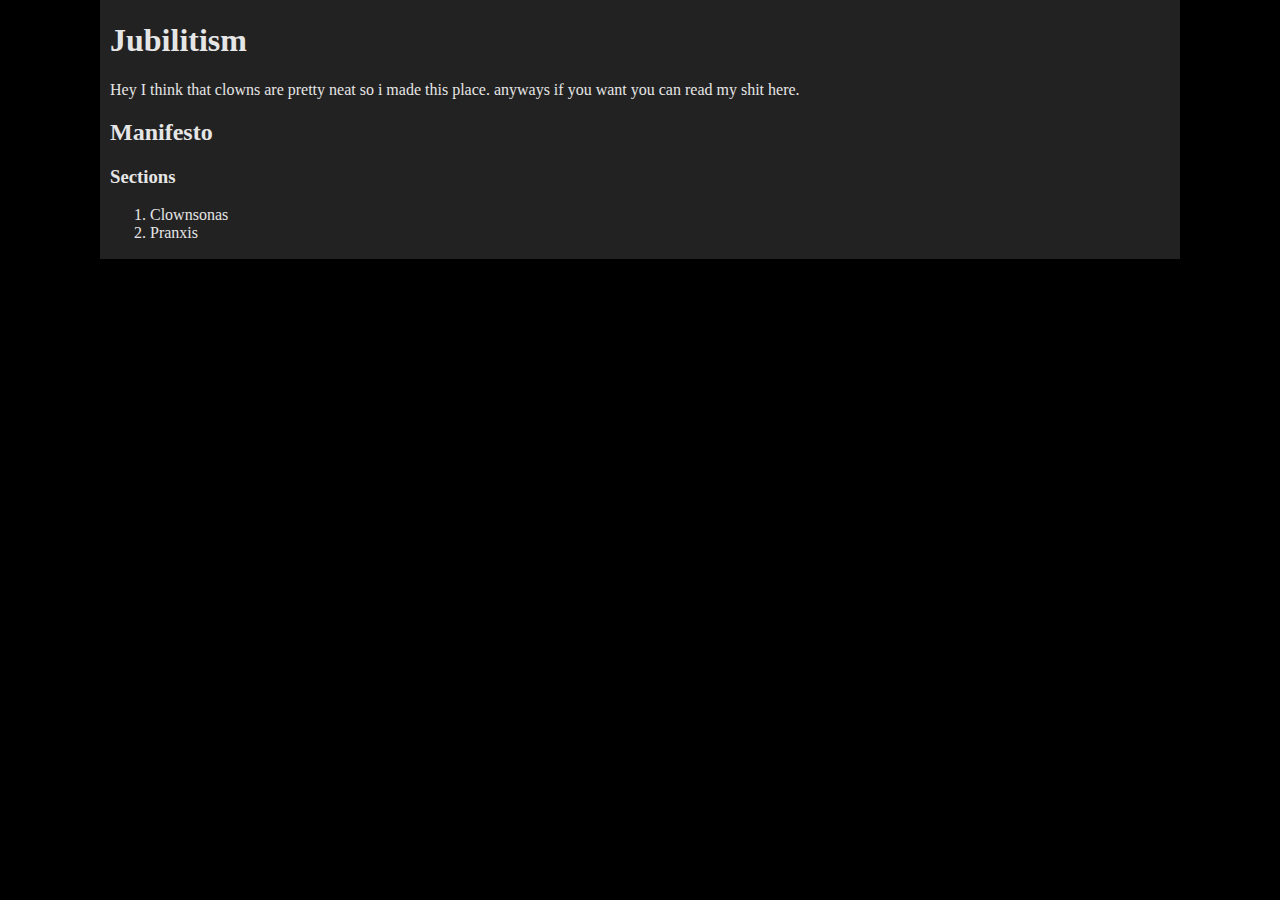
<file: index.html>
<!DOCTYPE html>
<html>
	<head>
		<title>Pranxis</title>
		<link rel="stylesheet" href="styles.css" />
	</head>
	<body>
		<h1>Jubilitism</h1>
		<p>Hey I think that clowns are pretty neat so i made this place. anyways if you want you can read my shit here.</p>
		<h2>Manifesto</h2>
		<h3>Sections</h3>
		<p>
		<ol>
			<li>Clownsonas</li>
			<li>Pranxis</li>
		</ol>
		</p>
	</body>
</html>
</file>
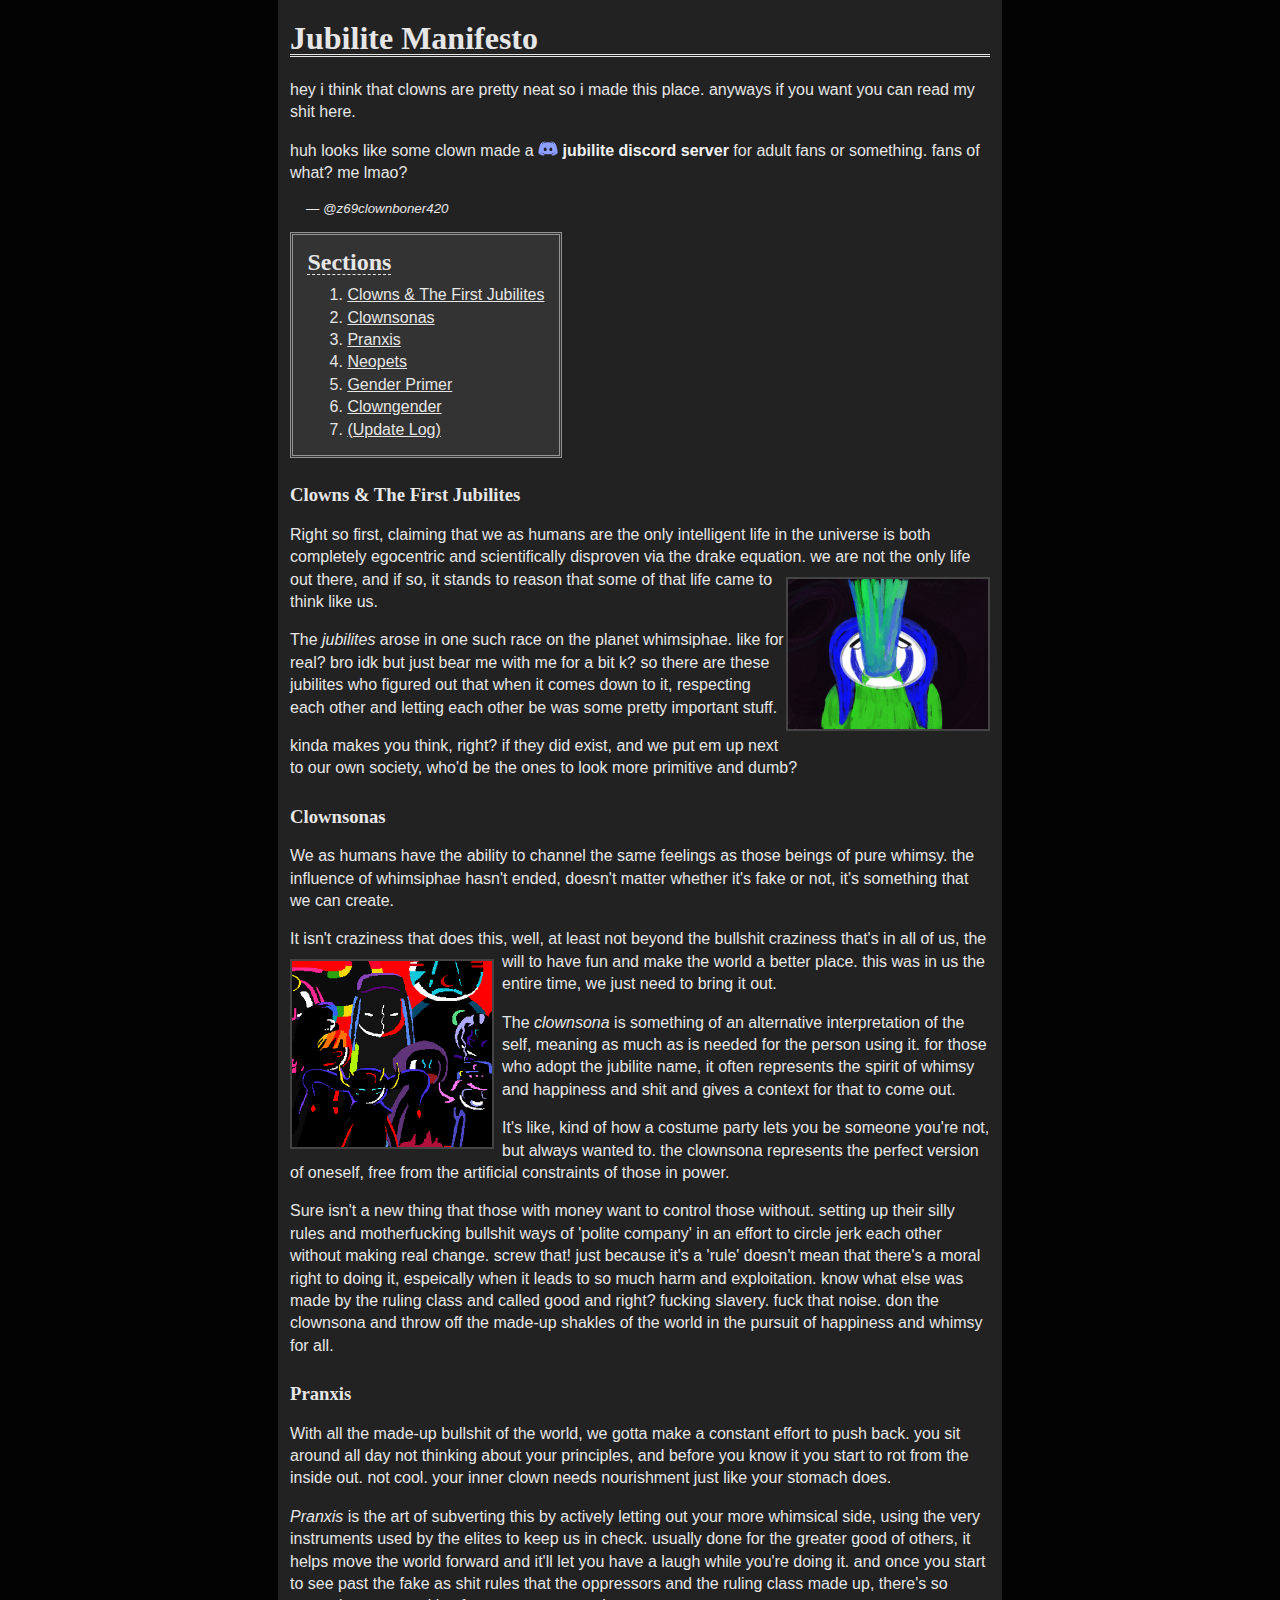
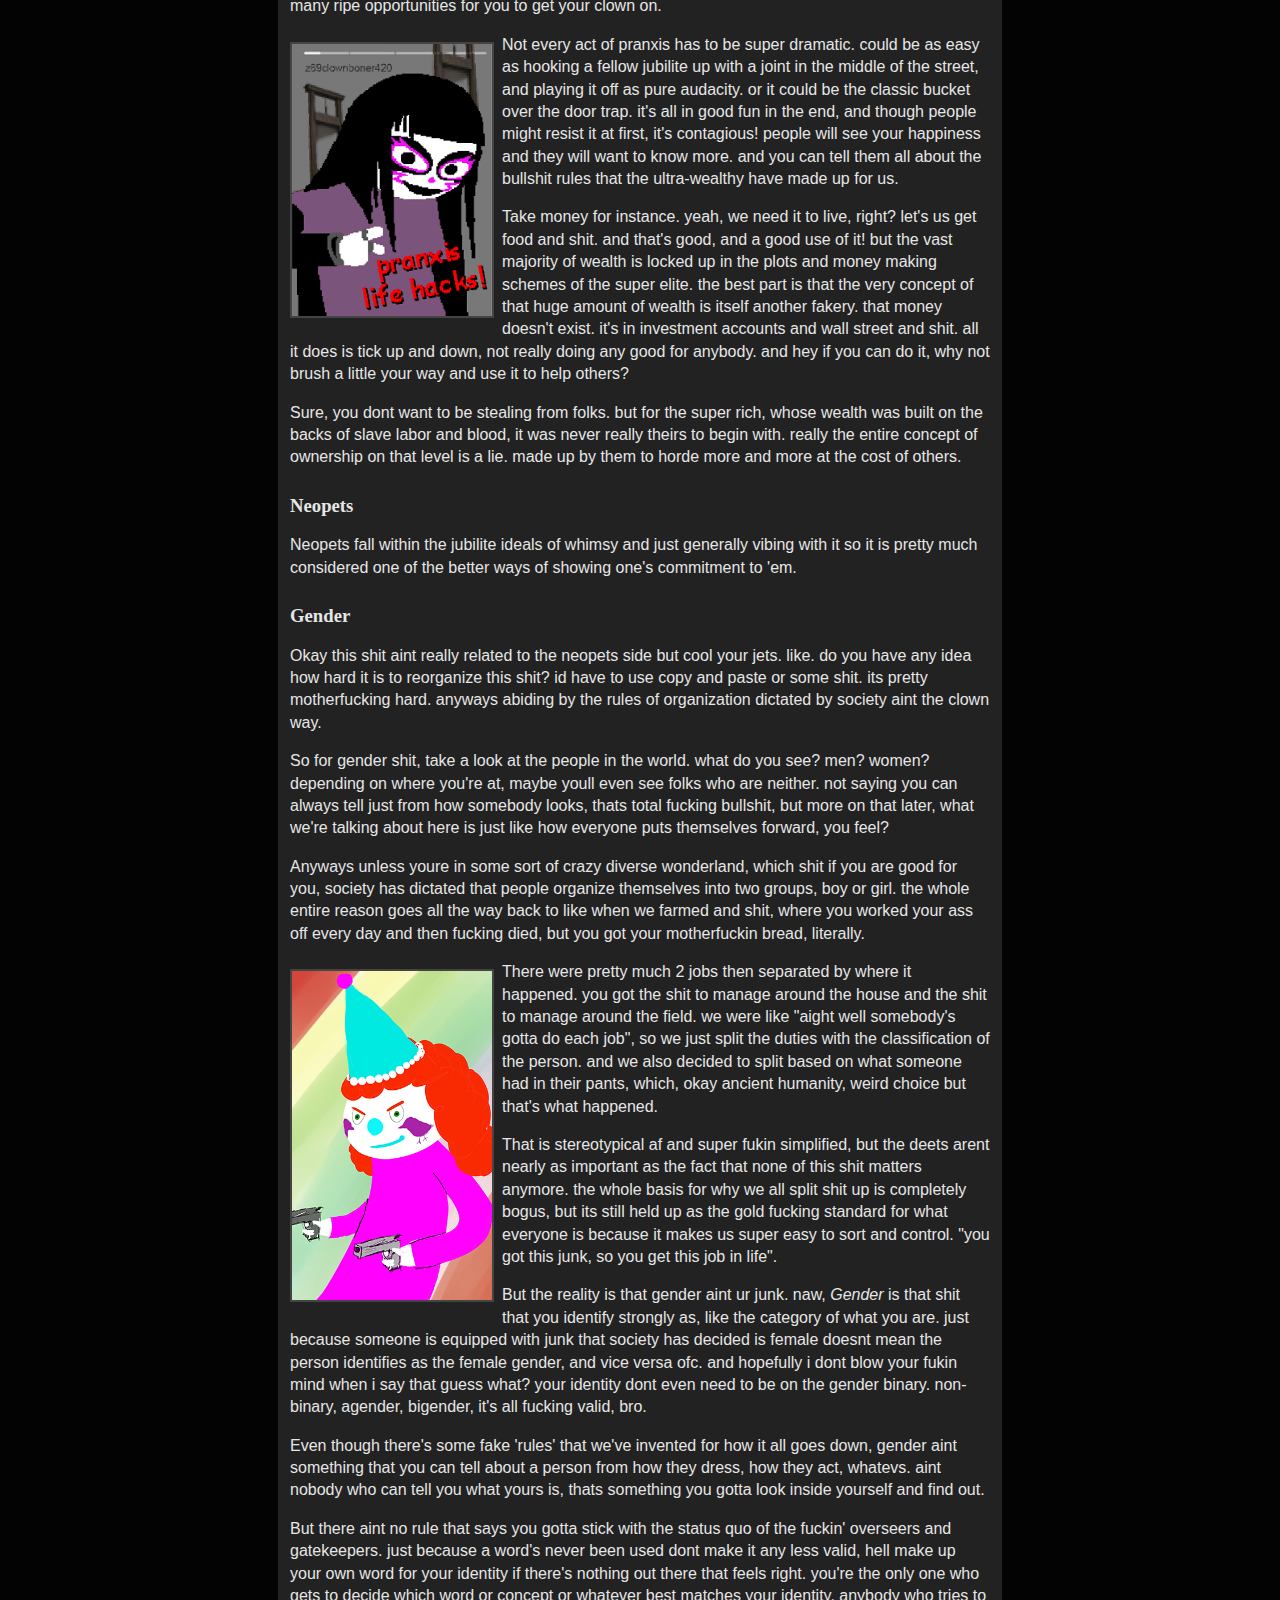
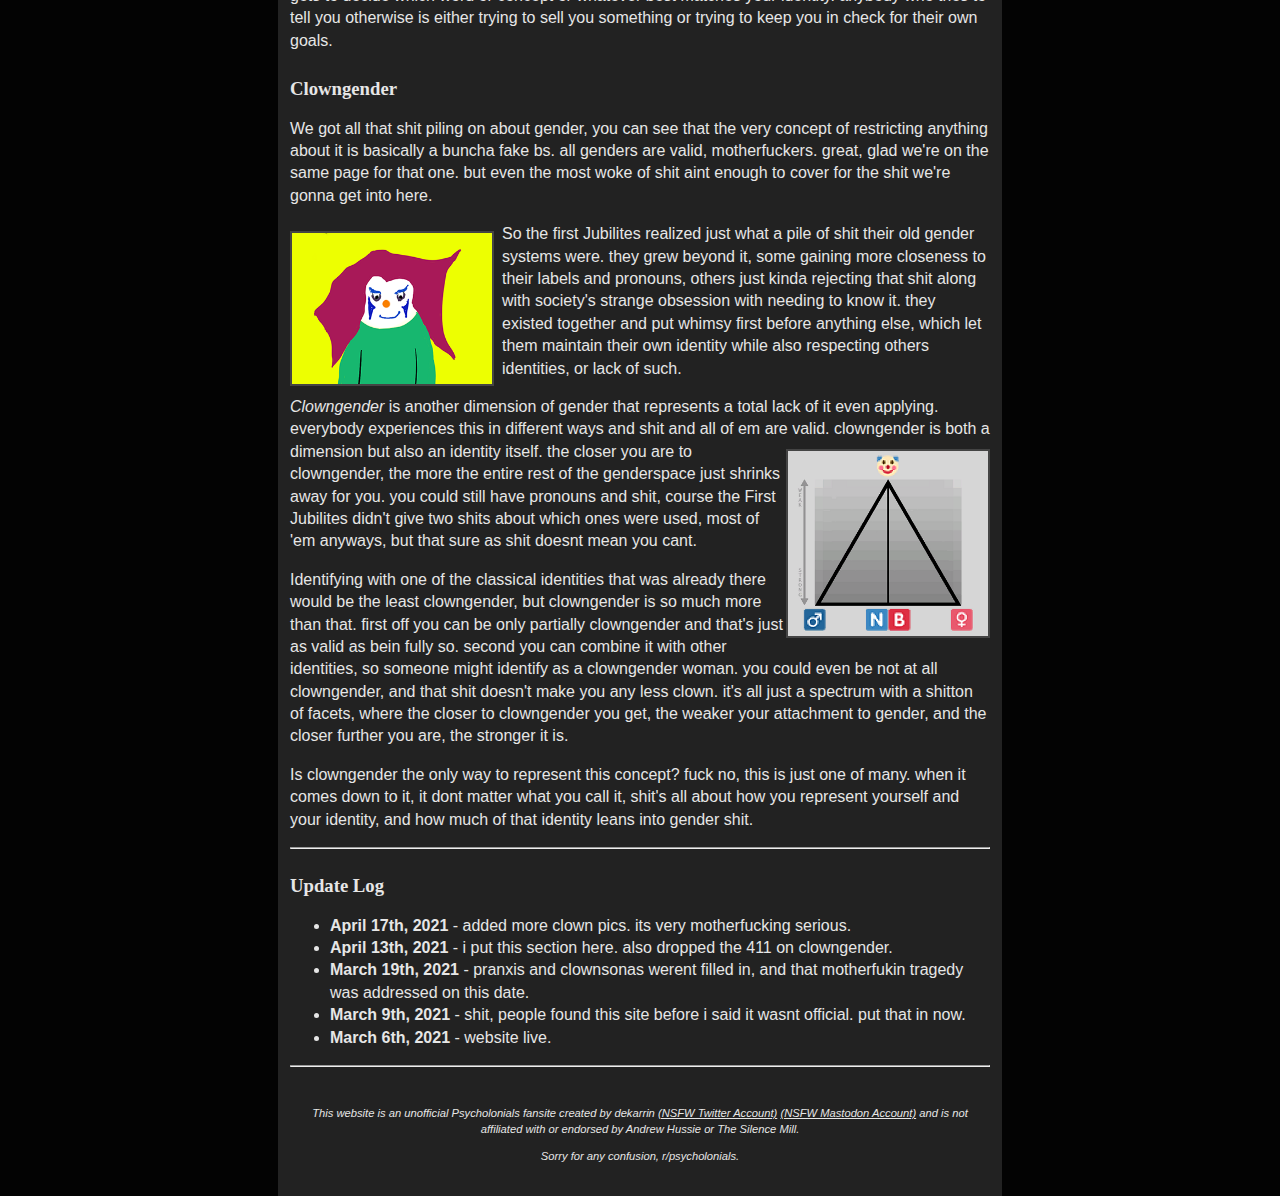
<file: docs/index.html>
<!DOCTYPE html>
<html lang="en">
	<head>
		<meta charset="utf-8" />
		<title>Jubilite Manifesto</title>
		<meta name="twitter:card" content="summary" />
		<meta name="twitter:creator" content="@dekarrin" />
		<meta name="twitter:image:alt" content="picture of z's face" />
		<meta property="og:image" content="https://jubilitism.com/images/zface.png" />
		<meta property="og:image:secure" content="https://jubilitism.com/images/zface.png" />
		<meta property="og:title" content="The Jubilite Manifesto" />
		<meta property="og:description" content="Sup jubilites, z here dropping truth like a motherfucking teacher. Clowny class is now in session." />
		<meta property="og:url" content="https://jubilitism.com" />
		
		<link rel="stylesheet" href="styles.css" />
		<link rel="apple-touch-icon" sizes="180x180" href="/apple-touch-icon.png" />
		<link rel="icon" type="image/png" sizes="32x32" href="/favicon-32x32.png" />
		<link rel="icon" type="image/png" sizes="16x16" href="/favicon-16x16.png" />
		<link rel="manifest" href="/site.webmanifest" />
	</head>
	<body id="top">
		<h1>Jubilite Manifesto</h1>
		<p>hey i think that clowns are pretty neat so i made this place. anyways if you want you can read my shit here.</p>
		<p>
			huh looks like some clown made a
			<a href="https://discord.gg/gYwsMy22NA" class="icon-link"><img src="images/discord.png" alt="discord icon" class="icon" /> jubilite discord server</a>
			for adult fans or something. fans of what? me lmao?
		</p>
		<p class="citation">&mdash; @z69clownboner420</p>
		<div class="toc">
			<h2>Sections</h2>
			<br />
			<ol>
				<li><a href="#01-clowns">Clowns & The First Jubilites</a></li>
				<li><a href="#02-clownsonas">Clownsonas</a></li>
				<li><a href="#03-pranxis">Pranxis</a></li>
				<li><a href="#04-neopets">Neopets</a></li>
				<li><a href="#05-gender">Gender Primer</a></li>
				<li><a href="#06-clowngender">Clowngender</a></li>
				<li><a href="#00-updates">(Update Log)</a></li>
			</ol>
		</div>
		<h3 id="01-clowns">Clowns & The First Jubilites</h3>
		<p>
			Right so first, claiming that we as humans are the only intelligent life in the universe
			is both completely egocentric and scientifically disproven via the drake equation. <img src="images/bluburger.gif" alt="bluburger seeing riotus's light" />
			we are not the only life out there, and if so, it stands to reason that some of that life
			came to think like us.
		</p>
		<p>
			The <em>jubilites</em> arose in one such race on the planet whimsiphae. like for real?
			bro idk but just bear me with me for a bit k? so there are these jubilites who figured out
			that when it comes down to it, respecting each other and letting each other be was some
			pretty important stuff.
		</p>
		<p>
			kinda makes you think, right? if they did exist, and we put em up next to our own society,
			who'd be the ones to look more primitive and dumb?
		</p>
		<h3 class="left" id="02-clownsonas">Clownsonas</h3>
		<p>
			We as humans have the ability to channel the same feelings as those beings of pure whimsy.
			the influence of whimsiphae hasn't ended, doesn't matter whether it's fake or not, it's
			something that we can create.
		</p>
		<p>
			It isn't craziness that does this, well, at least not beyond the bullshit craziness that's in
			all of us, the will to have fun and make the world a better place. <img class="left" src="images/clownforce.png" alt="jubilites" /> this was in us the entire
			time, we just need to bring it out.
		</p>
		<p>
			The <em>clownsona</em> is something of an alternative interpretation of the self, meaning as much
			as is needed for the person using it. for those who adopt the jubilite name, it often represents
			the spirit of whimsy and happiness and shit and gives a context for that to come out.
		</p>
		<p>
			It's like, kind of how a costume party lets you be someone you're not, but always wanted to.
			the clownsona represents the perfect version of oneself, free from the artificial constraints
			of those in power.
		</p>
		<p>
			Sure isn't a new thing that those with money want to control those without. setting up their
			silly rules and motherfucking bullshit ways of 'polite company' in an effort to circle jerk
			each other without making real change. screw that! just because it's a 'rule'
			doesn't mean that there's a moral right to doing it, espeically when it leads to so much harm
			and exploitation. know what else was made by the ruling class and called good and right? fucking
			slavery. fuck that noise. don the clownsona and throw off the made-up shakles of the world in
			the pursuit of happiness and whimsy for all. 
		</p>
		<h3 id="03-pranxis">Pranxis</h3>
		<p>
			With all the made-up bullshit of the world, we gotta make a constant effort to push back. you
			sit around all day not thinking about your principles, and before you know it you start to
			rot from the inside out. not cool. your inner clown needs nourishment just like your stomach
			does.
		</p>
		<p>
			<em>Pranxis</em> is the art of subverting this by actively letting out your more whimsical side,
			using the very instruments used by the elites to keep us in check. usually
			done for the greater good of others, it helps move the world forward and it'll let you have a
			laugh while you're doing it. and once you start to see past the fake as shit rules that the
			oppressors and the ruling class made up, there's so many ripe opportunities for you to get your
			clown on.
		</p>
		<img class="left" src="images/pranxislifehacks.png" alt="z posing with text visible that reads pranxis life hacks" />
		<p>
			Not every act of pranxis has to be super dramatic. could be as easy as hooking a fellow jubilite
			up with a joint in the middle of the street, and playing it off as pure audacity. or it could be
			the classic bucket over the door trap. it's all in good fun in the end, and though people might
			resist it at first, it's contagious! people will see your happiness and they will want to know
			more. and you can tell them all about the bullshit rules that the ultra-wealthy have made up for
			us.
		</p>
		<p>
			Take money for instance. yeah, we need it to live, right? let's us get food and shit. and that's
			good, and a good use of it! but the vast majority of wealth is locked up in the plots and money
			making schemes of the super elite. the best part is that the very concept of that huge amount
			of wealth is itself another fakery. that money doesn't exist. it's in investment accounts and
			wall street and shit. all it does is tick up and down, not really doing any good for anybody. and
			hey if you can do it, why not brush a little your way and use it to help others?
		</p>
		<p>
			Sure, you dont want to be stealing from folks. but for the super rich, whose wealth was built
			on the backs of slave labor and blood, it was never really theirs to begin with. really the entire
			concept of ownership on that level is a lie. made up by them to horde more and more at the cost
			of others.
		</p>
		<h3 id="04-neopets">Neopets</h3>
		<p>
			Neopets fall within the jubilite ideals of whimsy and just generally vibing with it so
			it is pretty much considered one of the better ways of showing one's commitment to 'em.
		</p>
		<h3 id="05-gender">Gender</h3>
		<p>
			Okay this shit aint really related to the neopets side but cool your jets. like. do you have any
			idea how hard it is to reorganize this shit? id have to use copy and paste or some shit.
			its pretty motherfucking hard. anyways abiding by the rules of organization dictated by society
			aint the clown way.
		</p>
		<p>
			So for gender shit, take a look at the people in the world. what do you see? men? women?
			depending on where you're at, maybe youll even see folks who are neither. not saying you can always
			tell just from how somebody looks, thats total fucking bullshit, but more on that later, what
			we're talking about here is just like how everyone puts themselves forward, you feel?
		</p>
		<p>
			Anyways unless youre in some sort of crazy diverse wonderland, which shit if you are good for you,
			society has dictated that people organize themselves into two groups, boy or girl. the whole entire reason
			goes all the way back to like when we farmed and shit, where you worked your ass off every day and then
			fucking died, but you got your motherfuckin bread, literally.
		</p>
		<img class="left" src="images/tweetld.png" alt="Tweet LD laying fire" />
		<p>
			There were pretty much 2 jobs then separated by where it happened. you got the shit to manage
			around the house and the shit to manage around the field. we were like "aight well somebody's
			gotta do each job", so we just split the duties with the classification of the person. and we
			also decided to split based on what someone had in their pants, which, okay ancient humanity,
			weird choice but that's what happened.
		</p>
		<p>
			That is stereotypical af and super fukin simplified, but the deets arent nearly as important as the
			fact that none of this shit matters anymore. the whole basis for why we all split shit up is completely
			bogus, but its still held up as the gold fucking standard for what everyone is because it makes us
			super easy to sort and control. "you got this junk, so you get this job in life".
		</p>
		<p>
			But the reality is that gender aint ur junk. naw, <em>Gender</em> is that shit that you identify strongly
			as, like the category of what you are. just because someone is equipped with junk that society has decided
			is female doesnt mean the person identifies as the female gender, and vice versa ofc. and hopefully i dont
			blow your fukin mind when i say that guess what? your identity dont even need to be on the gender binary.
			non-binary, agender, bigender, it's all fucking valid, bro.
		</p>
		<p>
			Even though there's some fake 'rules' that we've invented for how it all goes down, gender aint something
			that you can tell about a person from how they dress, how they act, whatevs. aint nobody who can tell you
			what yours is, thats something you gotta look inside yourself and find out.
		</p>
		<p>
			But there aint no rule that says you gotta stick with the status quo of the fuckin' overseers and
			gatekeepers. just because a word's never been used dont make it any less valid, hell make up your
			own word for your identity if there's nothing out there that feels right. you're the only one who gets
			to decide which word or concept or whatever best matches your identity. anybody who tries to tell you
			otherwise is either trying to sell you something or trying to keep you in check for their own goals.
		</p>
		<h3 id="06-clowngender">Clowngender</h3>
		<p>
			We got all that shit piling on about gender, you can see that the very concept of restricting anything
			about it is basically a buncha fake bs. all genders are valid, motherfuckers. great, glad we're on the
			same page for that one. but even the most woke of shit aint enough to cover for the shit we're gonna
			get into here.
		</p>
		<img class="left" src="images/notnotgravytrain.png" alt="Notnot Gravytrain being a Gravytrain" />
		<p>
			So the first Jubilites realized just what a pile of shit their old gender systems were. they grew beyond it,
			some gaining more closeness to their labels and pronouns, others just kinda rejecting that shit along
			with society's strange obsession with needing to know it. they existed together and put whimsy first before
			anything else, which let them maintain their own identity while also respecting others identities, or lack of
			such.
		</p>
		<p>
			<em>Clowngender</em> is another dimension of gender that represents a total lack of it even applying.
			everybody experiences this in different ways and shit and all of em are valid. clowngender is both
			a dimension but also an identity itself. <img src="images/genderchart.png" alt="the clowngender spectrum, represented as emoji on a pyramid" /> the closer you are to clowngender, the more the entire rest of
			the genderspace just shrinks away for you. you could still have pronouns and shit, course the First Jubilites
			didn't give two shits about which ones were used, most of 'em anyways, but that sure as shit doesnt
			mean you cant.
		</p>
		<p>
			Identifying with one of the classical identities that was already there would be the least clowngender,
			but clowngender is so much more than that. first off you can be only partially clowngender and that's just
			as valid as bein fully so. second you can combine it with other identities, so someone might identify as
			a clowngender woman. you could even be not at all clowngender, and that shit doesn't make you any less
			clown. it's all just a spectrum with a shitton of facets, where the closer to clowngender you get, the
			weaker your attachment to gender, and the closer further you are, the stronger it is.
		</p>
		<p>
			Is clowngender the only way to represent this concept? fuck no, this is just one of many. when it comes
			down to it, it dont matter what you call it, shit's all about how you represent yourself and your identity,
			and how much of that identity leans into gender shit.
		</p>
		<hr />
		<h3 id="00-updates">Update Log</h3>
		<p>
			<ul>
				<li><b>April 17th, 2021</b> - added more clown pics. its very motherfucking serious.</li>
				<li><b>April 13th, 2021</b> - i put this section here. also dropped the 411 on clowngender.</li>
				<li><b>March 19th, 2021</b> - pranxis and clownsonas werent filled in, and that motherfukin tragedy was addressed on this date.</li>
				<li><b>March 9th, 2021</b> - shit, people found this site before i said it wasnt official. put that in now.</li>
				<li><b>March 6th, 2021</b> - website live.</li>
			</ul>
		<p/>
		<hr/>
		<div class="info-box">
			<p>This website is an unofficial Psycholonials fansite
 			created by dekarrin <a href="https://www.twitter.com/dekarrin">(NSFW Twitter Account)</a>
			<a rel="me" href="https://mastodon.social/@dekarrin">(NSFW Mastodon Account)</a>
			and is not affiliated with or endorsed by Andrew Hussie or The Silence Mill.<p>
			<p>Sorry for any confusion, r/psycholonials.<p>
		</div>
	</body>
</html>
</file>
<file: styles.css>
* {
	background-color: #222222;
	color: #e6e6e6;
}

html {
	width: 1080px;
	margin-right: auto;
	margin-left: auto;
	background-color: #000000;
}

body {
	padding: 1px 10px;
	height: 100%;
	margin: 0;
}
</file>
<file: docs/styles.css>
* {
	color: #e6e6e6;
}

html {
	background-color: #030303;
}

body {
	font-family: "Verdana", "Helvetica", sans-serif;
	line-height: 1.4;
	margin: 0 auto;
	max-width: 700px;
	background-color: #222222;
	padding: 1px 12px;
	height: 100%;
}

h1 {
	border-bottom: 3px double #e6e6e6;
}

h2 {
	margin-top: 0;
	margin-bottom: 0;
	display: inline-block;
	border-bottom: 1px dashed #e6e6e6;
}

h3 {
	margin-top: 1.5em;
}

h1, h2, h3, h4, h5, h6 {
	line-height: 1.0;
	font-family: "Comic Sans MS", "Comic Sans", cursive;
}

ol {
	margin: 0;
	padding: 0 0 0 2.5em;
	display: inline-block;
}

img {
	float: right;
	width: 200px;
	margin: 0.5em 0 0.5em;
	border: 2px solid #444444;
}

img.left {
	float: left;
	margin: 0.5em 0.5em 0.5em 0;
}

.info-box {
	font-size: 0.7em;
	font-style: italic;
	text-align: center;
	padding-top: 20px;
	padding-bottom: 20px;
}

.citation {
	font-style: italic;
	font-size: smaller;
	padding-left: 1.2em;
}

.toc {
	background-color: #333333;
	padding: 0.9em;
	display: inline-block;
	border: 3px double #949494;
}

.toc ol {
	margin-top: 0.5em;
}

.icon-link {
	text-decoration: none;
	color: #f1f1f1;
	font-weight: bold;
}

.icon-link img {
	width: 20px;
	vertical-align: baseline;
	float: none;
	margin: 0;
	border: none;
}
</file>
